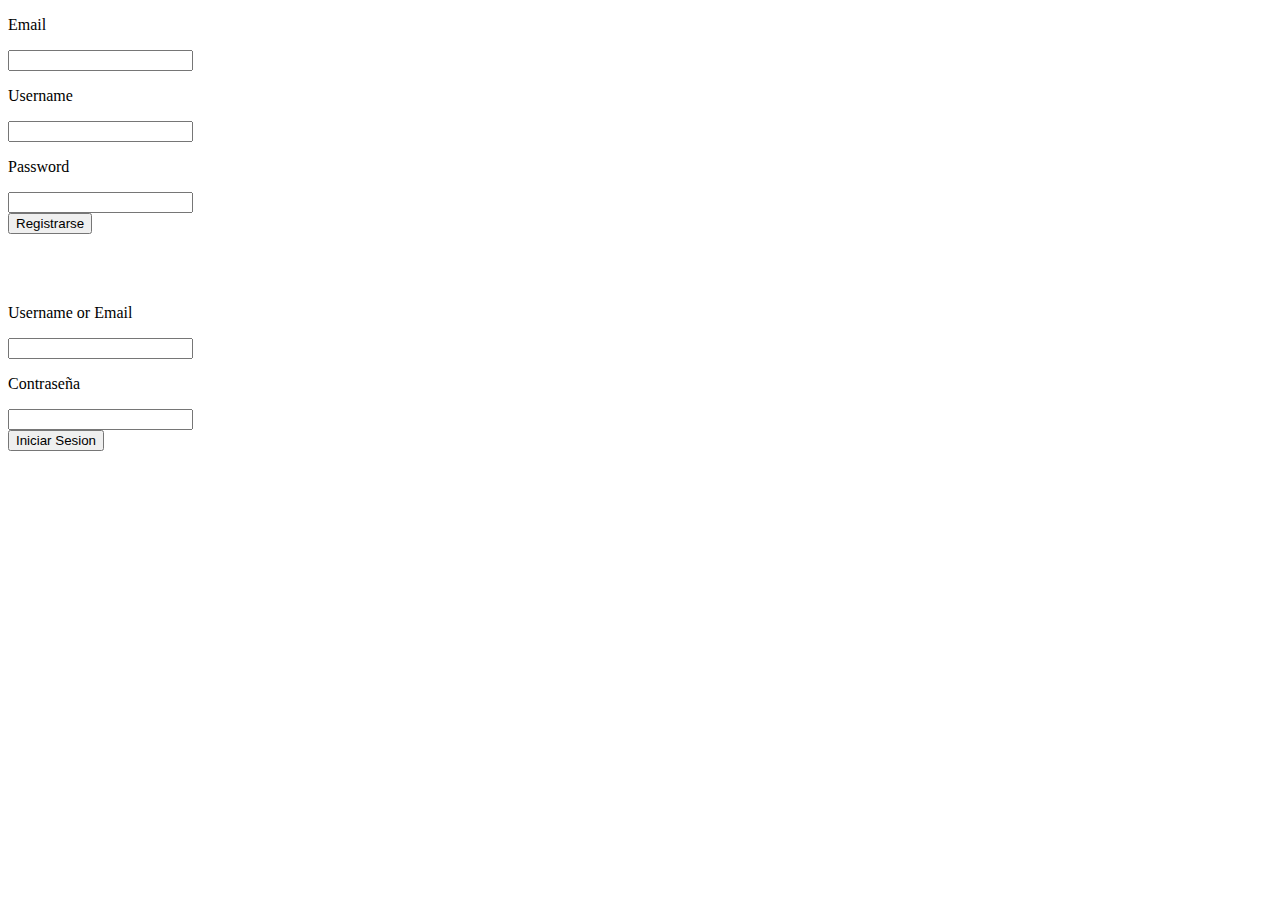
<file: src/index.html>
<!DOCTYPE html>
<html lang="en">
<head>
    <meta charset="UTF-8">
    <meta name="viewport" content="width=device-width, initial-scale=1.0">
    <title>Document</title>
</head>
<body>

    <!-- Sign up-->
    <p>Email</p>
    <input id="correo" type="text">
    <p>Username</p>
    <input id="nombre" type="text">
    <p>Password</p>
    <input id="pass" type="text">
    <br>
    <button id="btnRegi">Registrarse</button>
    <br>
    <br>
    <br>
    <br>

    
    <!--Log in-->
    
    <p>Username or Email</p>
    <input id="Identi" type="text">
    <p>Contraseña</p>
    <input id="passI" type="text">
    <br>
    <button id="btnIden">Iniciar Sesion</button>
    
</body>
</html>
</file>
